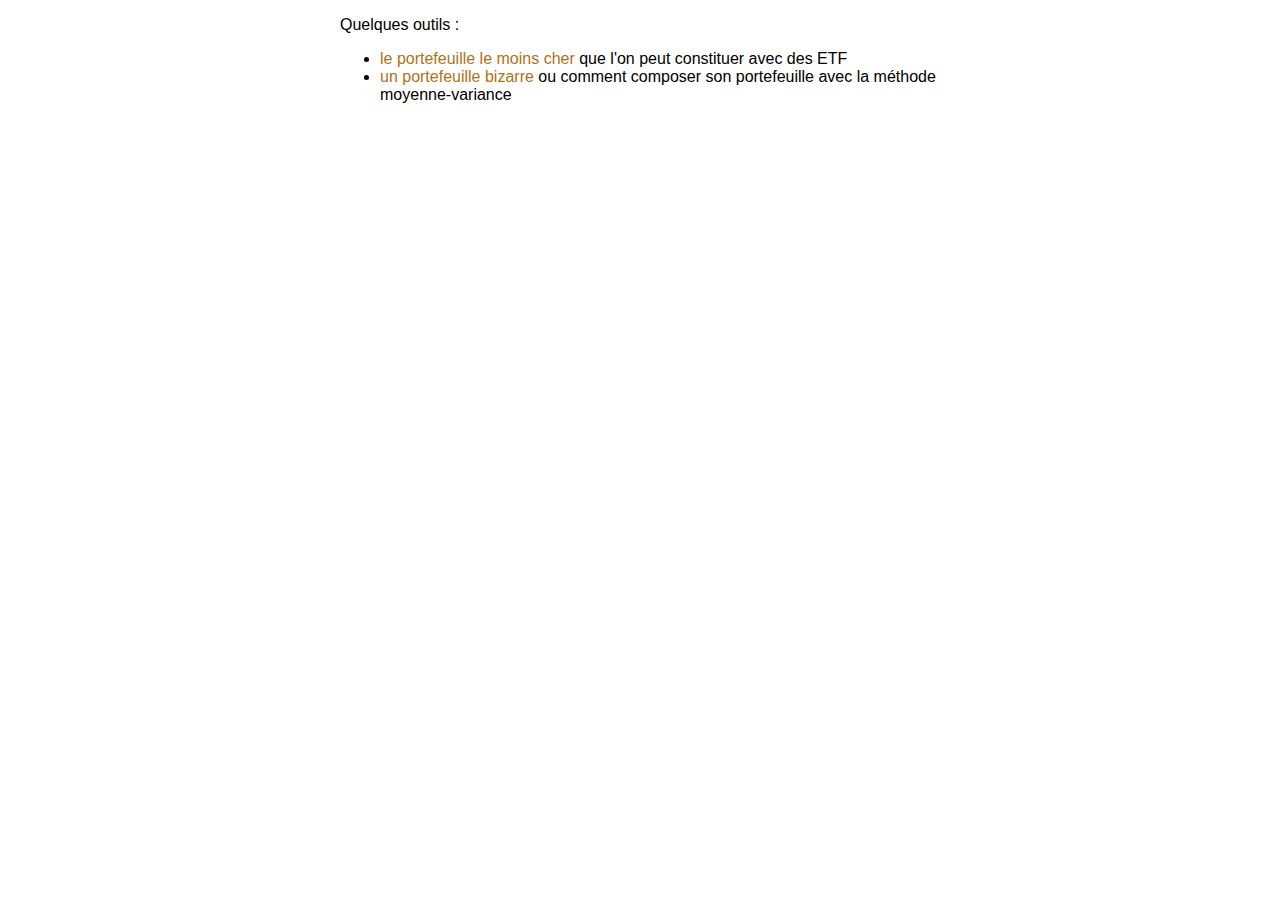
<file: index.html>
<!doctype html>

<html lang="fr">
<head>
  <meta charset="utf-8">

  <title>Quelques bricolages</title>

  <link rel="stylesheet" href="lemoinscher/style.css">

  <meta name="viewport" content="width=device-width, initial-scale=1.0">
</head>

<body>

	<p>Quelques outils :
		<ul>
			<li><a class="marron" href="./lemoinscher/">le portefeuille le moins cher</a> que l'on peut constituer avec des ETF</li>
			<li><a class="marron" href="./bizarre/">un portefeuille bizarre</a> ou comment composer son portefeuille avec la méthode moyenne-variance</li>
		</ul>
	</p>

</body>
</html>
</file>
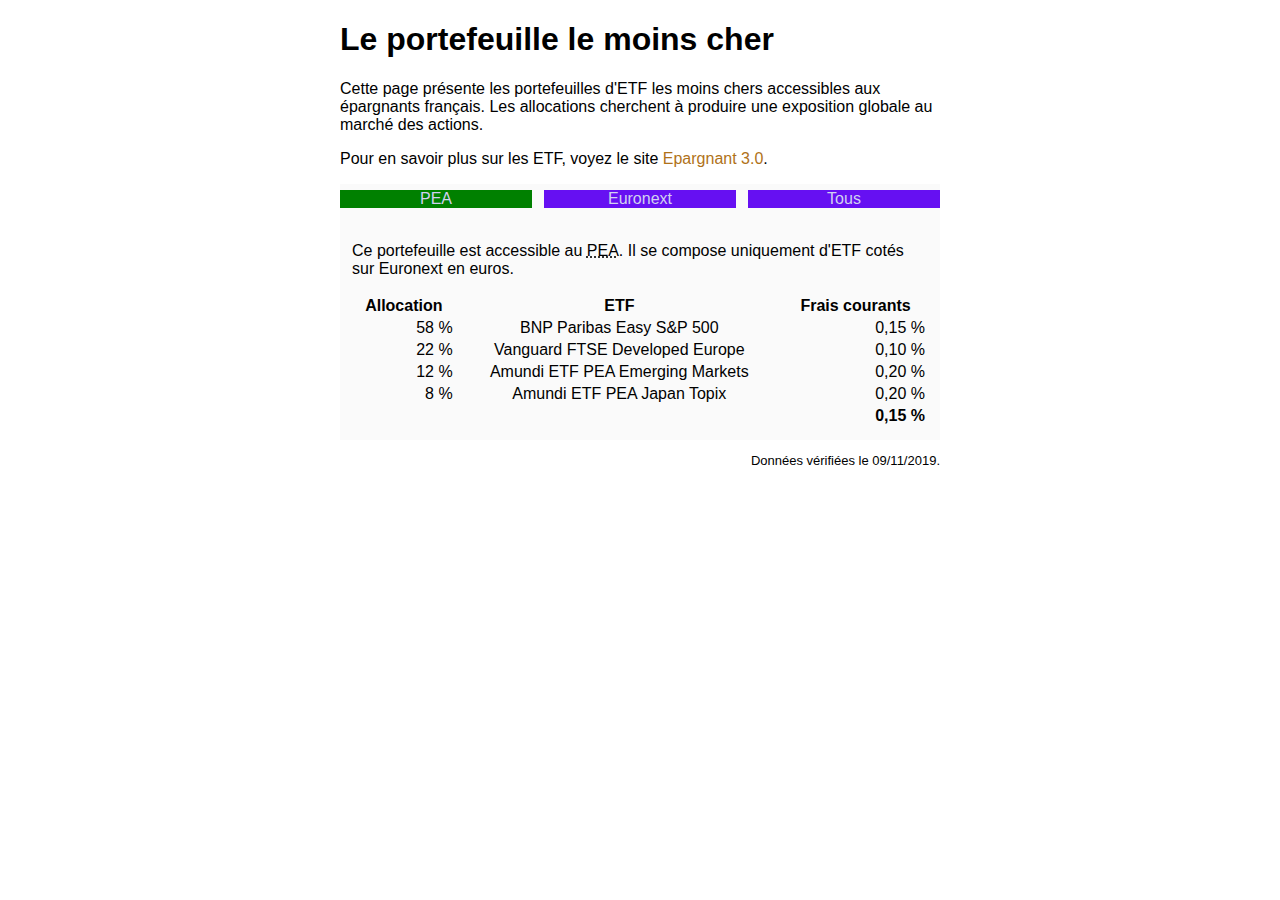
<file: lemoinscher/index.html>
<!doctype html>

<html lang="fr">
<head>
  <meta charset="utf-8">

  <title>Le portefeuille le moins cher</title>
  <meta name="description" content="Le portefeuille d'ETF le mois cher accessible aux épargnants français.">

  <link rel="stylesheet" href="style.css">

  <meta name="viewport" content="width=device-width, initial-scale=1.0">
</head>

<body>

	<header>
		<h1>Le portefeuille le moins cher</h1>
		<p>Cette page présente les portefeuilles d'ETF les moins chers accessibles aux épargnants
		français. Les allocations cherchent à produire une exposition globale au marché des actions.</p>
		<p>Pour en savoir plus sur les ETF, voyez le site <a href="http://epargnant30.fr/" class="marron">Epargnant 3.0</a>.</p>
	</header>

	<nav class="Aligner">
	  <div class="Aligner-item Aligner-item--top Aligner-item--left"><a href="#pea" id="linkpea">PEA</a></div>
	  <div class="Aligner-item Aligner-item--top"><a href="#euronext" id="linkeuronext">Euronext</a></div>
	  <div class="Aligner-item Aligner-item--top Aligner-item--right"><a href="#mifid2" id="linkmifid2">Tous</a></div>
	</nav>

	<article id="pea">
		<p>Ce portefeuille est accessible au <abbr title="Plan d'Epargne en Actions" lang="fr">PEA</abbr>.
		Il se compose uniquement d'ETF cotés sur Euronext en euros.</p>
		<table>
			<thead>
				<tr>
					<th>Allocation</th>
					<th>ETF</th>
					<th>Frais courants</th>
				</tr>
			</thead>
			<tbody>
				<tr>
					<td class="chiffre">58 %</td>
					<td class="texte">BNP Paribas Easy S&P 500</td>
					<td class="chiffre">0,15 %</td>
				</tr>
				<tr>
					<td class="chiffre">22 %</td>
					<td class="texte">Vanguard FTSE Developed Europe</td>
					<td class="chiffre">0,10 %</td>
				</tr>
				<tr>
					<td class="chiffre">12 %</td>
					<td class="texte">Amundi ETF PEA Emerging Markets</td>
					<td class="chiffre">0,20 %</td>
				</tr>
				<tr>
					<td class="chiffre">8 %</td>
					<td class="texte">Amundi ETF PEA Japan Topix</td>
					<td class="chiffre">0,20 %</td>
				</tr>
				
			</tbody>
			<tfoot>
				<tr>
					<td></td>
					<td></td>
					<td class="chiffre">0,15 %</td>
				</tr>
			</tfoot>
		</table>
	</article>

	<article id="euronext">
		<p>Ce portefeuille est composé uniquement d'ETF cotés sur Euronext en euros, pour limiter
		les frais d'acquisition.</p>
		<table>
			<thead>
				<tr>
					<th>Allocation</th>
					<th>ETF</th>
					<th>Frais courants</th>
				</tr>
			</thead>
			<tbody>
				<tr>
					<td class="chiffre">58 %</td>
					<td class="texte">Lyxor Core Morningstar US Equity</td>
					<td class="chiffre">0,04 %</td>
				</tr>
				<tr>
					<td class="chiffre">22 %</td>
					<td class="texte">Lyxor Core Stoxx Europe 600</td>
					<td class="chiffre">0,07 %</td>
				</tr>
				<tr>
					<td class="chiffre">12 %</td>
					<td class="texte">iShares Core MSCI Emerging Markets IMI</td>
					<td class="chiffre">0,18 %</td>
				</tr>
				<tr>
					<td class="chiffre">8 %</td>
					<td class="texte">Vanguard FTSE Japan</td>
					<td class="chiffre">0,15 %</td>
				</tr>
				
			</tbody>
			<tfoot>
				<tr>
					<td></td>
					<td></td>
					<td class="chiffre">0,07 %</td>
				</tr>
			</tfoot>
		</table>
	</article>

	<article id="mifid2">
		<p>Ce portefeuille est le moins cher accessible aux épargnants français, dans le respect
		de la réglementation <abbr title="Markets in Financial Instruments Directive" lang="fr">MIFID</abbr> II.
		Il ne s'impose aucune contrainte concernant les places financières et les monnaies.</p>
		<table>
			<thead>
				<tr>
					<th>Allocation</th>
					<th>ETF</th>
					<th>Frais courants</th>
				</tr>
			</thead>
			<tbody>
				<tr>
					<td class="chiffre">58 %</td>
					<td class="texte">Lyxor Core Morningstar US Equity</td>
					<td class="chiffre">0,04 %</td>
				</tr>
				<tr>
					<td class="chiffre">22 %</td>
					<td class="texte">Amundi Prime Europe</td>
					<td class="chiffre">0,05 %</td>
				</tr>
				<tr>
					<td class="chiffre">12 %</td>
					<td class="texte">iShares Core MSCI Emerging Markets IMI</td>
					<td class="chiffre">0,18 %</td>
				</tr>
				<tr>
					<td class="chiffre">8 %</td>
					<td class="texte">Amundi Prime Japan</td>
					<td class="chiffre">0,05 %</td>
				</tr>
				
			</tbody>
			<tfoot>
				<tr>
					<td></td>
					<td></td>
					<td class="chiffre">0,06 %</td>
				</tr>
			</tfoot>
		</table>
	</article>
	
	<footer>
		<p>Données vérifiées le 09/11/2019.</p>
	</footer>

	<script src="jquery-3.3.1.min.js"></script>
	<script>
		$( document ).ready(function() {
			$("#linkpea").parent().css("background-color","green");
			$("#euronext").hide();
			$("#mifid2").hide();
		});
		
		$( "#linkpea" ).parent().click(function( event ) {
			$("#pea").show();
			$("#linkpea").parent().css("background-color","green");
			$("#euronext").hide();
			$("#linkeuronext").parent().css("background-color","#6610f2");
			$("#mifid2").hide();
			$("#linkmifid2").parent().css("background-color","#6610f2");
		});
		
		$( "#linkeuronext" ).parent().click(function( event ) {
			$("#pea").hide();
			$("#linkpea").parent().css("background-color","#6610f2");
			$("#euronext").show();
			$("#linkeuronext").parent().css("background-color","green");
			$("#mifid2").hide();
			$("#linkmifid2").parent().css("background-color","#6610f2");
		});
		
		$( "#linkmifid2" ).parent().click(function( event ) {
			$("#pea").hide();
			$("#linkpea").parent().css("background-color","#6610f2");
			$("#euronext").hide();
			$("#linkeuronext").parent().css("background-color","#6610f2");
			$("#mifid2").show();
			$("#linkmifid2").parent().css("background-color","green");
		});
    </script>
</body>
</html>
</file>
<file: lemoinscher/style.css>
.Aligner {
  display: flex;
  align-items: center;
  justify-content: center;
  background-color:rgb(250,250,250);
}

.Aligner-item {
  flex: 1;
  text-align:center;
  background-color: #6610f2;
  margin: 1%;
}

.Aligner-item--left {
  margin-left:0;
}

.Aligner-item--right {
  margin-right:0;
}

html:{
	width:100%;
	
}

body{
	max-width: 600px;
	margin:    0 auto;
	font-family: -apple-system, BlinkMacSystemFont, "Segoe UI", Roboto, Oxygen-Sans, Ubuntu, Cantarell, "Helvetica Neue", sans-serif, "Apple Color Emoji", "Segoe UI Emoji", "Segoe UI Symbol", "Noto Color Emoji";
}

a{
	text-decoration: none;
	color: #d1d1f0;
}

.marron{
	color: rgb(176,114,25);
}

footer{
	clear:both;
	text-align:right;
	font-size: small;	
}

table{
	width:100%
}

.texte{
	text-align:center;
}

.chiffre{
	text-align:right;
}

article{
	background-color:rgb(250,250,250);
	margin:0;
	padding:2%;
}

tfoot{
	font-weight: bold;
}
</file>
